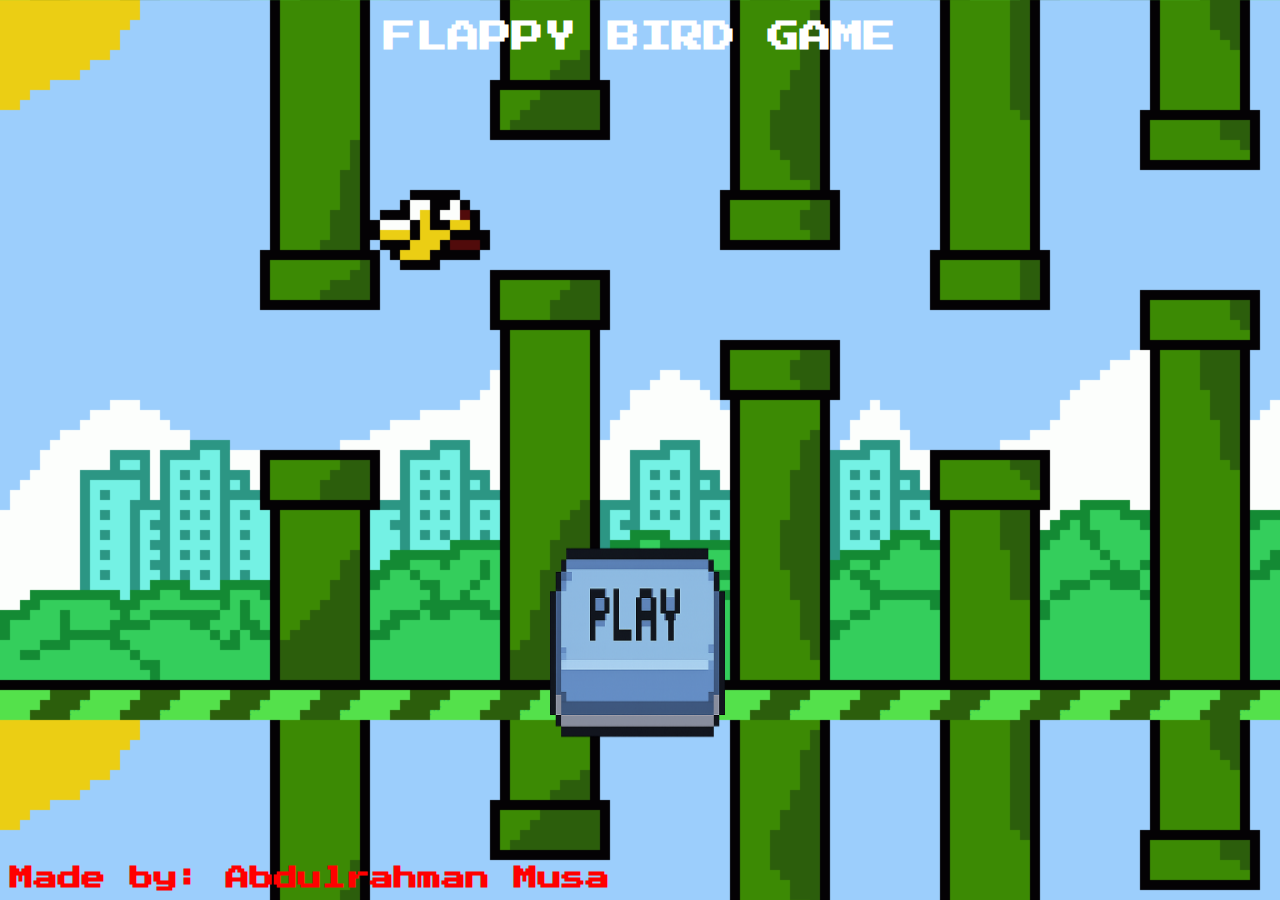
<file: index.html>
<!DOCTYPE html>
<html lang="en">
<head>
  <meta charset="utf-8">
  <meta name="viewport" content="width=device-width, initial-scale=1">
  <title>Flappy Birb</title>
  <link rel="stylesheet" href="styles.css">
  <link
      href="https://fonts.googleapis.com/css?family=Press Start 2P" rel="stylesheet"/>
</head>
<body>
 <h1>FLAPPY BIRD GAME</h1>
 <H2>Made by: Abdulrahman Musa</H2>
 <a href="MainGame.html"> <img src="./FlappyBird/PressStart.png" alt="" class="retroBtn"></a>
</body>
</html>
</file>
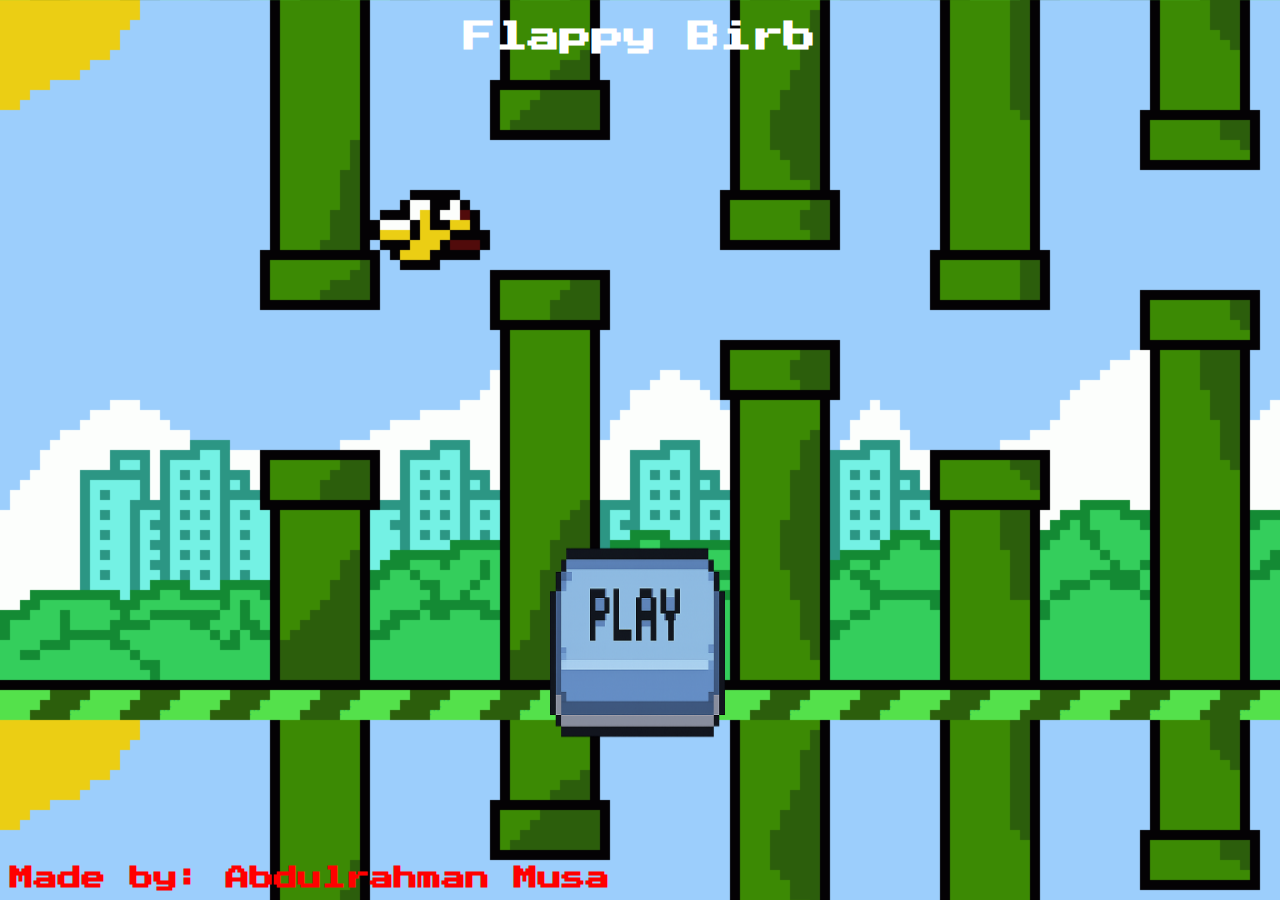
<file: FrontPage.html>
<!DOCTYPE html>
<html lang="en">
<head>
  <meta charset="utf-8">
  <meta name="viewport" content="width=device-width, initial-scale=1">
  <title>Flappy Birb</title>
  <link rel="stylesheet" href="styles.css">
  <link
      href="https://fonts.googleapis.com/css?family=Press Start 2P" rel="stylesheet"/>
</head>
<body>
 <h1>Flappy Birb</h1>
 <H2>Made by: Abdulrahman Musa</H2>
 <img src="./FlappyBird/PressStart.png" alt="" class="retroBtn">
</body>
</html>
</file>
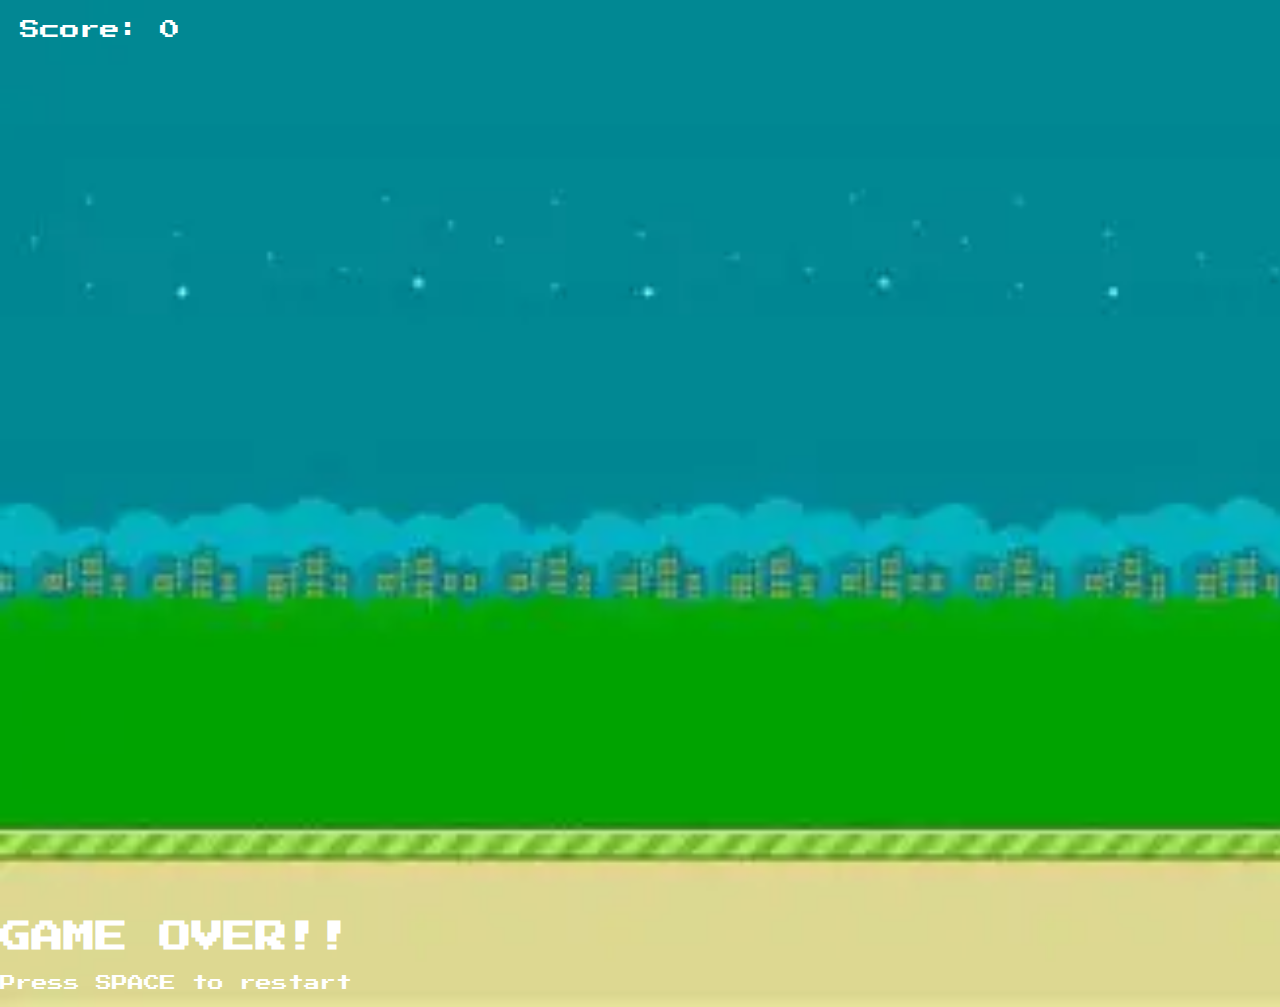
<file: MainGame.html>
<!DOCTYPE html>
<html>
<head>
  <meta charset='utf-8'>
  <meta http-equiv='X-UA-Compatible' content='IE=edge'>
  <title>Page Title</title>
  <meta name='viewport' content='width=device-width, initial-scale=1'>
  <link rel='stylesheet' type='text/css' media='screen' href='Mainstyles.css'>
  <link href="https://fonts.googleapis.com/css?family=Press Start 2P" rel="stylesheet"/>
</head>
<body>
  <div id="container">
    <div id= "SCORE"></div>
<img src="./FlappyBird/birb.png" class="birbs" />
</div>
<div id="gameOverScreen" class="hidden">
      <h1>GAME OVER!!</h1>
      <p>Press SPACE to restart</p>
</div>
<script src='FuncGame.js'></script>
</body>
</html>
</file>
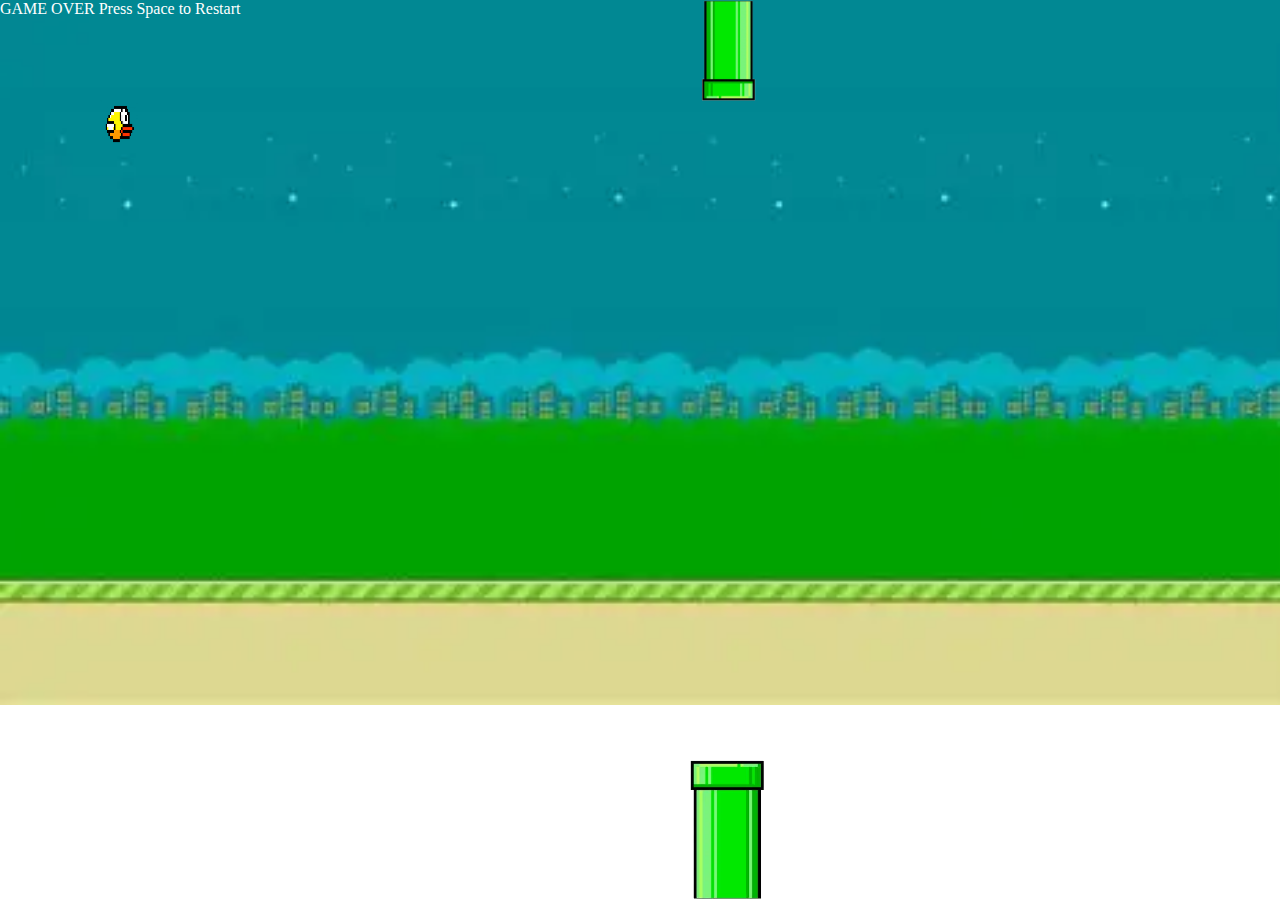
<file: MainGame2.html>
<!DOCTYPE html>
<html>
<head>
  <meta charset='utf-8'>
  <meta http-equiv='X-UA-Compatible' content='IE=edge'>
  <title>Page Title</title>
  <meta name='viewport' content='width=device-width, initial-scale=1'>
  <link rel='stylesheet' type='text/css' media='screen' href='Mainstyles.css'>

</head>
<body>
  <div class="game-container">
<img src="./FlappyBird/birb.png" class="birbs" />
<img src="./FlappyBird/LowerPipe-modified.png" alt="" class="lowerpipe">
<img src="./FlappyBird/UpperPipe-modified.png" alt="" class="upperpipe">
<div id="game-over">
    GAME OVER
    <span>Press Space to Restart</span>
  </div>
</div>
<script src='FuncGame2.js'></script>
</body>
</html>
</file>
<file: styles.css>
body {
  background-image: url(FlappyBird/FrontBGImage.gif);
  background-size: auto;
  font-family: 'Press Start 2P';
  color: white;
  height: 100%;
  background-size: cover;

}

h1 {
display: flex;
justify-content: center;
}

h2 {
  display: grid;
  place-items: end;
  position: absolute;
  bottom: 10px;
  left: 10px;
  margin: 0;
  color: red;
}

.retroBtn {
  width: 20%;
  height: 55%;
  background-size: contain;
  border: none;
  cursor: pointer;
  position: absolute;
  left: 40%;
  bottom: 10px;

}

* hover glow */
.retroBtn:hover {
  filter: brightness(1.2);
}

/* click effect */
.retroBtn:active {
  transform: scale(0.9);
  filter: brightness(0.8);
}
</file>
<file: Mainstyles.css>
html, body {
  margin: 0;
  padding: 0;
  overflow: hidden;
}

body {
  background-image: url("./FlappyBird/Bgflappy.webp");
  background-repeat: repeat-x;
  background-size: cover;
  font-family: 'Press Start 2P';
  color: white;
}

#container {
  position: relative;
  width: 100vw;
  height: 100vh;
  overflow: hidden;
}

.birbs {
  position: absolute;
  width: 3%;
  height: 5%;
  left: 100px;
  top: 100px;
}

.upperpipe, .lowerpipe {
  position: absolute;
  width: 80px;
  background-size:cover;
}

.upperpipe {
  top: 0;
  right: 40%;
}

.lowerpipe {
  bottom: 0;
  right: 40%;
}
</file>
